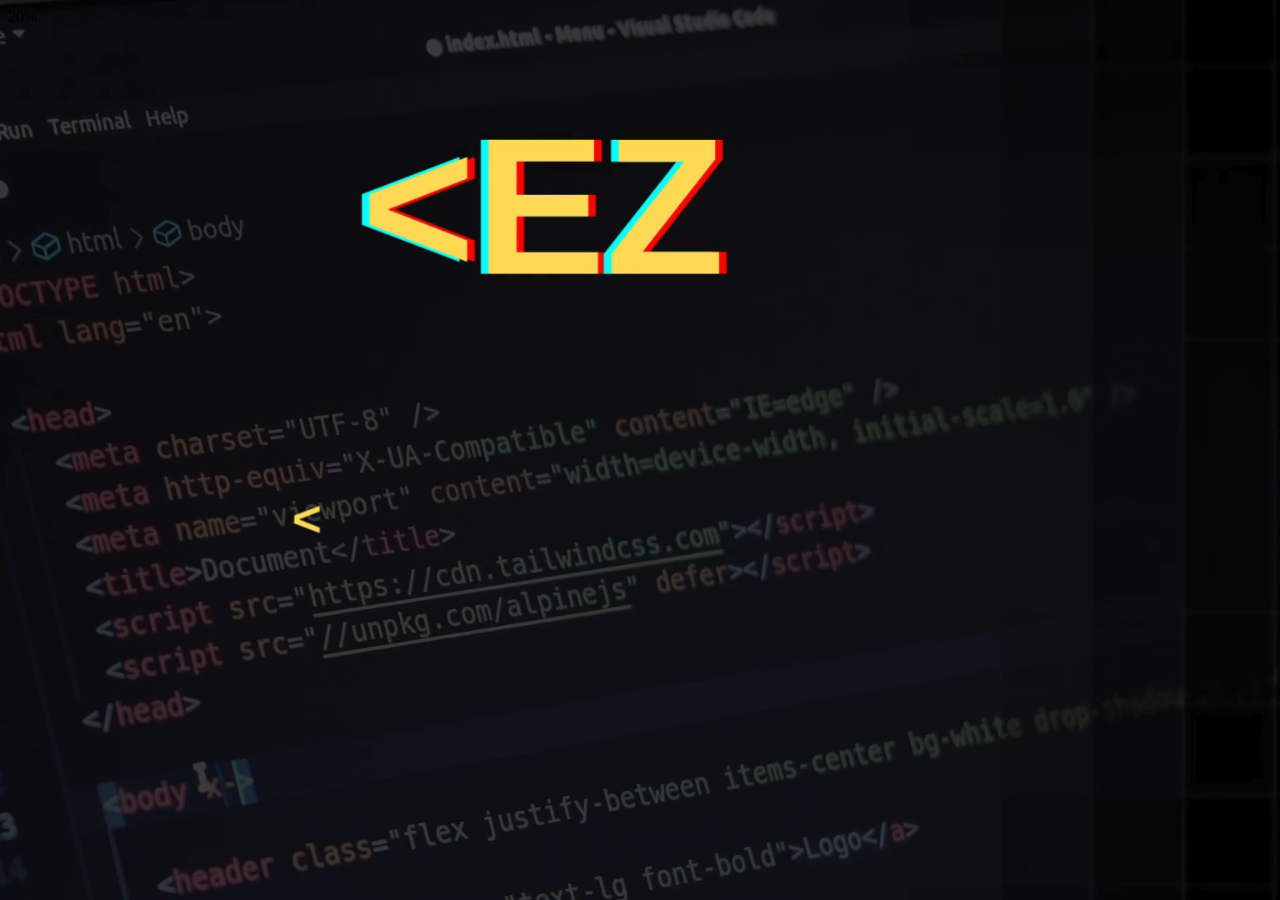
<file: index.html>
<!DOCTYPE html>
<html lang="es">
<head>
    <meta charset="UTF-8">
    <meta name="viewport" content="width=device-width, initial-scale=1.0">
    <title>Bienvenido - Mi Portafolio</title>
    <link rel="icon" href="Logotipo.png" type="image/png">
    <style>
    
        /* Contenedor para el video de fondo */
        .video-bg {
            position: fixed;
            top: 0;
            left: 0;
            width: 100%;
            height: 100%;
            object-fit: cover;
            z-index: -1; /* Coloca el video detrás del contenido */
        }
       
    </style>
</head>
<body>
    <!-- Video de Fondo -->
    <video autoplay loop muted class="video-bg">
        <source src="intro.mp4" type="video/mp4"> 
        Tu navegador no soporta el video.
    </video>

    <!-- Contenido de Bienvenida -->
    <div id="intro">
        
        <div class="progress-bar-container">
            <div class="progress-bar" id="progress-bar"></div>
        </div>
        <div class="progress-text" id="progress-text">0%</div>
    </div>

    <script>
        // Simula la carga progresiva
        let progress = 0;
        const progressBar = document.getElementById("progress-bar");
        const progressText = document.getElementById("progress-text");

        function updateProgress() {
            progress += 10; // Incremento del progreso
            progressBar.style.width = progress + "%";
            progressText.textContent = progress + "%";

            // Detener al alcanzar el 100%
            if (progress >= 100) {
                clearInterval(progressInterval);
                setTimeout(fadeOutEffect, 500); // Espera antes de desvanecer
                setTimeout(() => window.location.href = "cv.html", 1500); // Redirige después de desvanecer
            }
        }

        // Intervalo para actualizar la barra de progreso
        const progressInterval = setInterval(updateProgress, 300);

        // Función para desvanecer
        function fadeOutEffect() {
            document.getElementById("intro").classList.add("fade-out");
        }
    </script>
</body>
</html>
</file>
